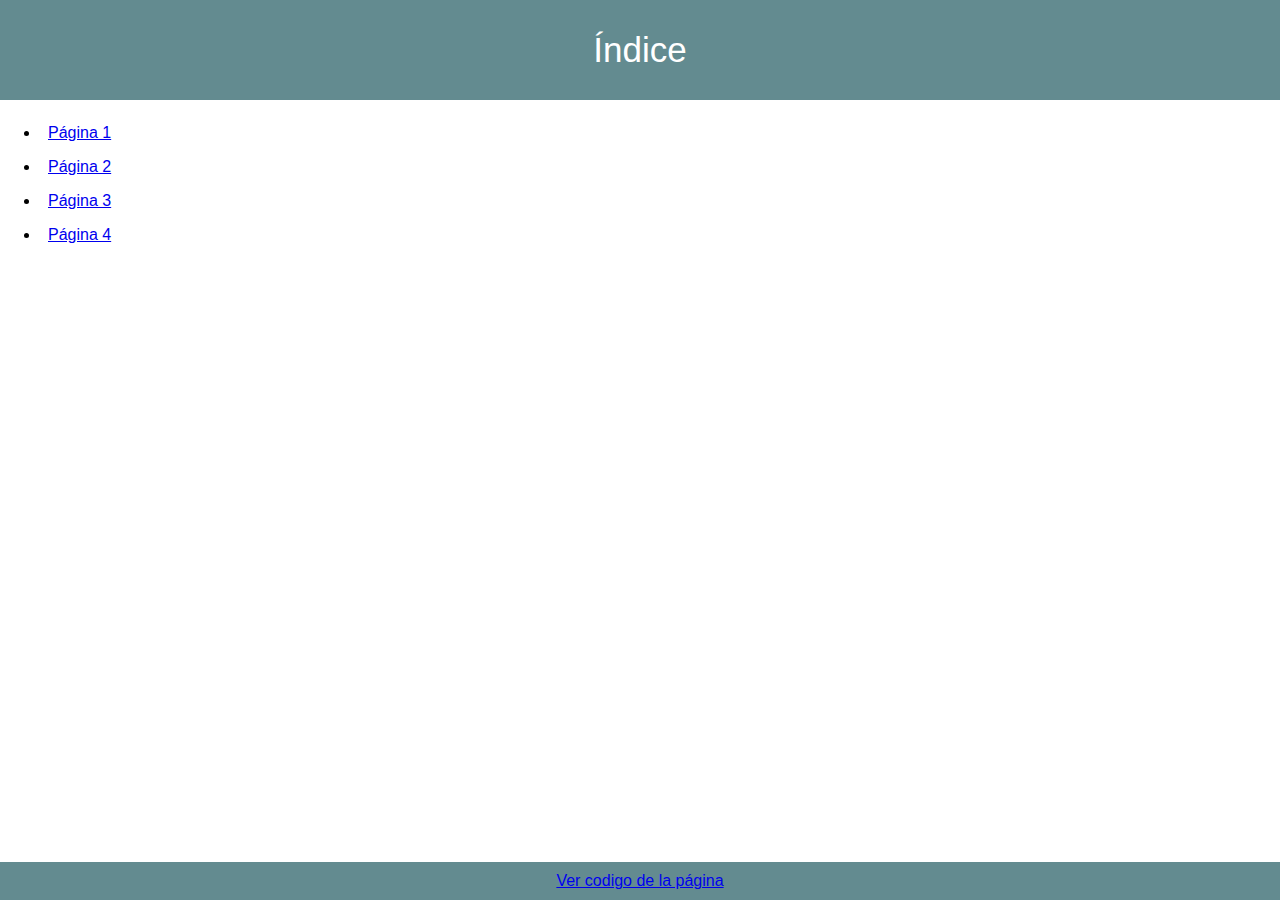
<file: Tema-2/Actividad3/index.html>
<!DOCTYPE html>
<html lang="en">
<head>
    <meta charset="UTF-8">
    <meta http-equiv="X-UA-Compatible" content="IE=edge">
    <meta name="viewport" content="width=device-width, initial-scale=1.0">
    <link rel="stylesheet" href="./css/styles.css">
    <title>Índice</title>
</head>
<body>
    <header>Índice</header>
    <ul>
        <li><a href="php/pag1.php">Página 1</a></li>
        <li><a href="php/pag2.php?variable=3">Página 2</a></li>
        <li><a href="php/pag3.php?ano=2022&mes=09&dia=12">Página 3</a></li>
        <li><a href="php/pag4.php?ano=2001&mes=09&dia=29&ano2=2022&mes2=09&dia2=29">Página 4</a></li>
    </ul>
    
    <footer> <a href="php/verIndex.php">Ver codigo de la página</a></footer>
    



</body>
</html>
</file>
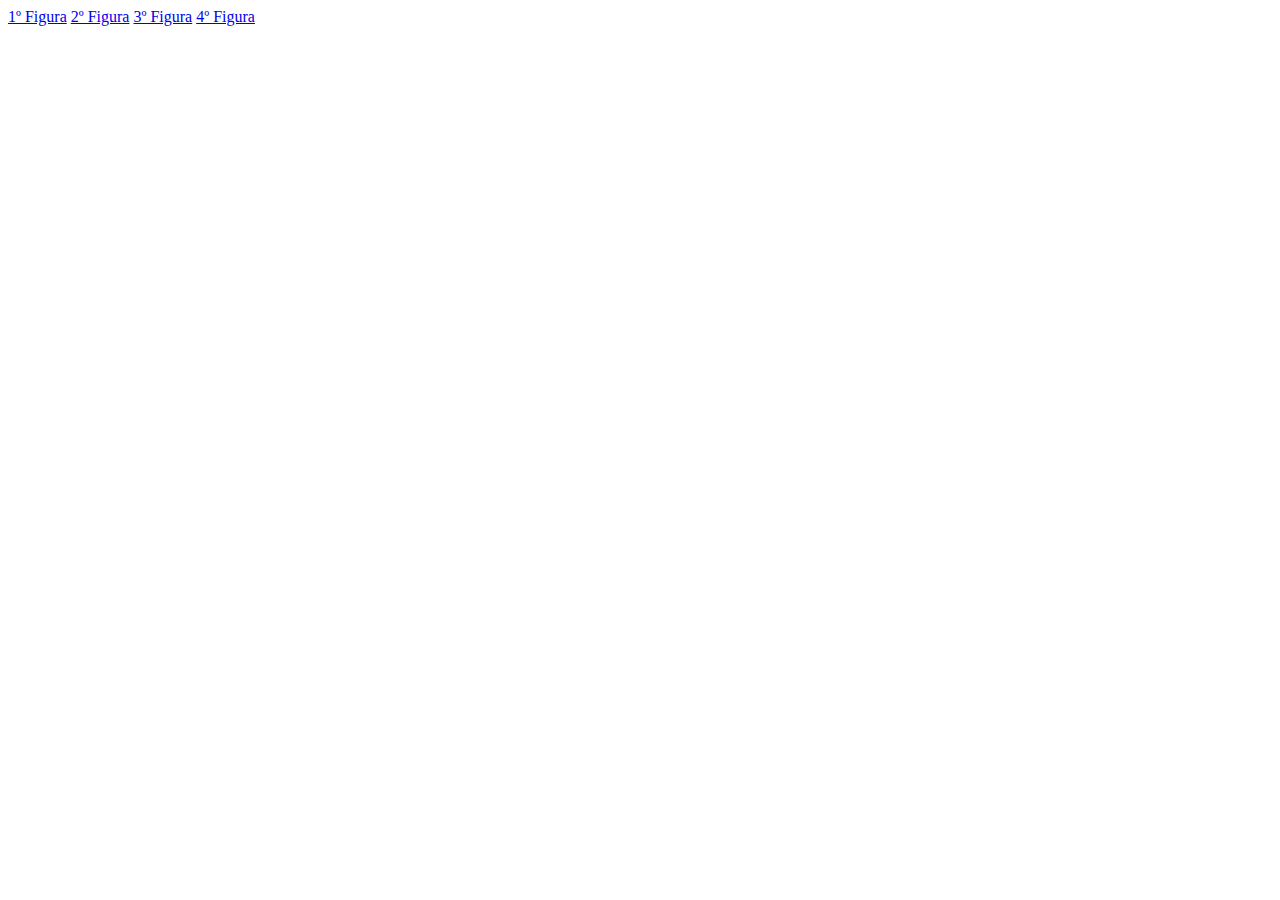
<file: Tema-3/Ejercicios/OperadoresBucles/index.html>
<!DOCTYPE html>
<html lang="en">
<head>
    <meta charset="UTF-8">
    <meta http-equiv="X-UA-Compatible" content="IE=edge">
    <meta name="viewport" content="width=device-width, initial-scale=1.0">
    <title>Practica 4</title>
</head>
<body>
    <a href="figuras/figura1.php?filas=3">1º Figura</a>
    <a href="figuras/figura2.php?filas=3">2º Figura</a>
    <a href="figuras/figura3.php?filas=3">3º Figura</a>
    <a href="figuras/figura4.php?filas=3">4º Figura</a>
</body>
</html>
</file>
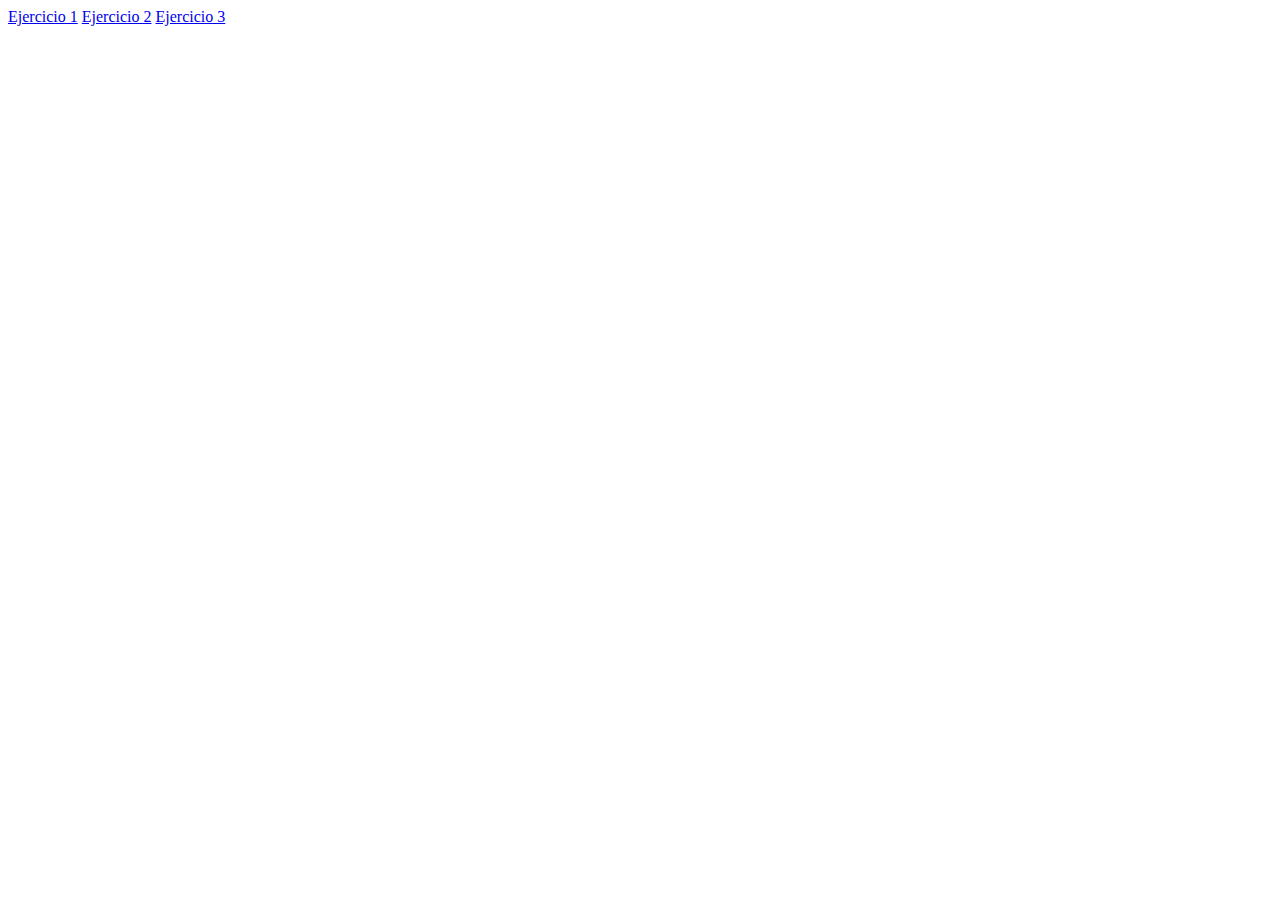
<file: Tema-3/Practicas/Arrays/index.html>
<!DOCTYPE html>
<html lang="es">

<head>
    <meta charset="UTF-8">
    <meta http-equiv="X-UA-Compatible" content="IE=edge">
    <meta name="viewport" content="width=device-width, initial-scale=1.0">
    <title>Índice Arrays</title>
</head>

<body>
    <a href="paginas/ej1.php">Ejercicio 1</a>
    <a href="paginas/ej2.php">Ejercicio 2</a>
    <a href="paginas/ej3.php?lado=4">Ejercicio 3</a>
</body>

</html>
</file>
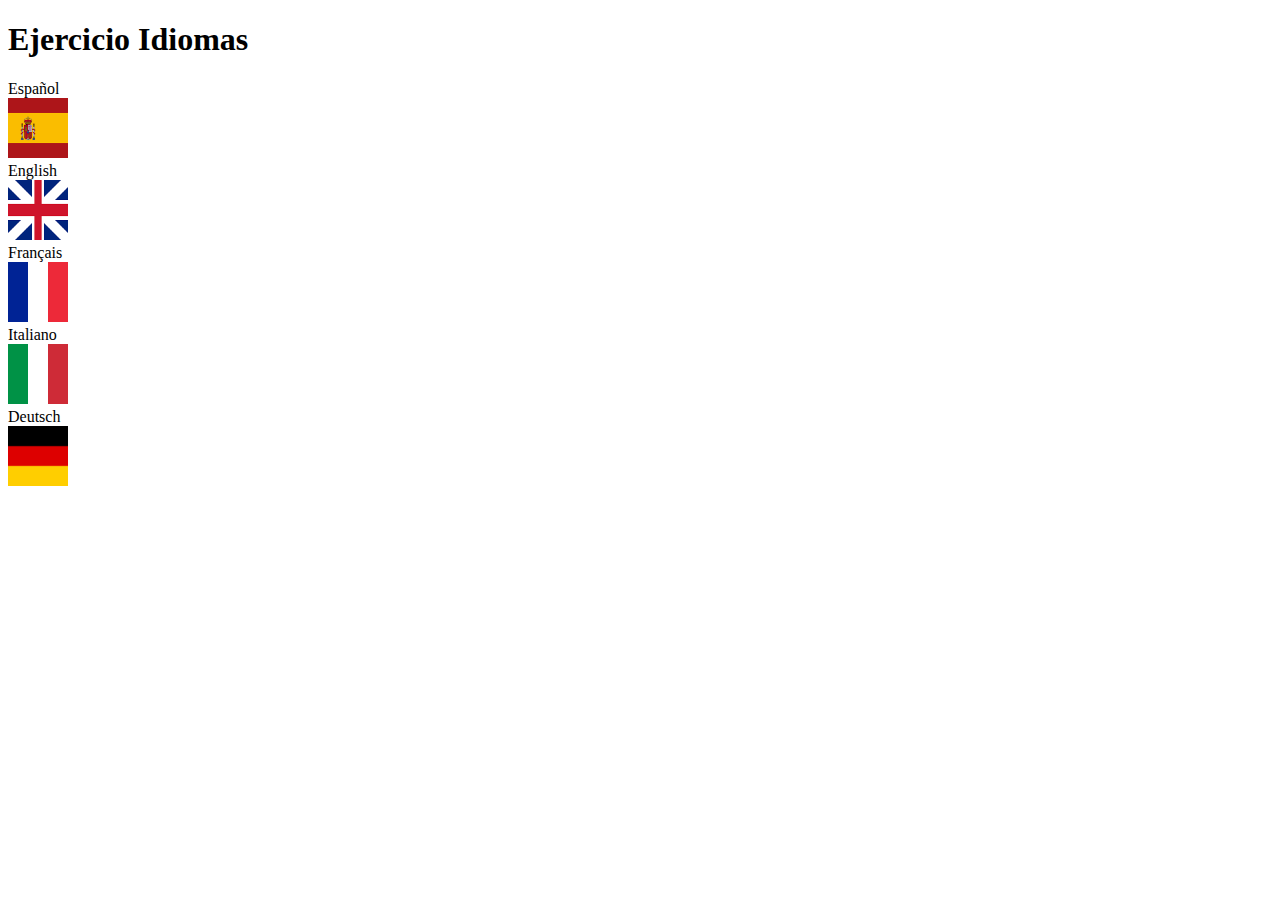
<file: idiomas.html>
<!DOCTYPE html>
<html lang="en">

<head>
    <meta charset="UTF-8">
    <meta http-equiv="X-UA-Compatible" content="IE=edge">
    <meta name="viewport" content="width=device-width, initial-scale=1.0">
    <title>Ejercicio2</title>
</head>

<body>
    <header><h1>Ejercicio Idiomas</h1></header>
    <p>
        Español<br/>
        <a href="HolaMundoIdioma.php?pais=es"><img src="imagenes/españa.png" alt="bandera españa" width="60", height="60"><br></a>
        English<br/>
        <a href="HolaMundoIdioma.php?pais=en"><img src="imagenes/inglaterra.png" alt="bandera inglesa" width="60", height="60"></a> <br>
        Français<br/>
        <a href="HolaMundoIdioma.php?pais=fr"><img src="imagenes/francia.png" alt="bandera inglesa" width="60", height="60"></a> <br>
        Italiano<br/>
        <a href="HolaMundoIdioma.php?pais=it"><img src="imagenes/italia.png" alt="bandera inglesa" width="60", height="60"></a> <br>
        Deutsch<br/>
        <a href="HolaMundoIdioma.php?pais=dt"><img src="imagenes/alemania.png" alt="bandera inglesa" width="60", height="60"></a> <br>

    </p>
</body>

</html>
</file>
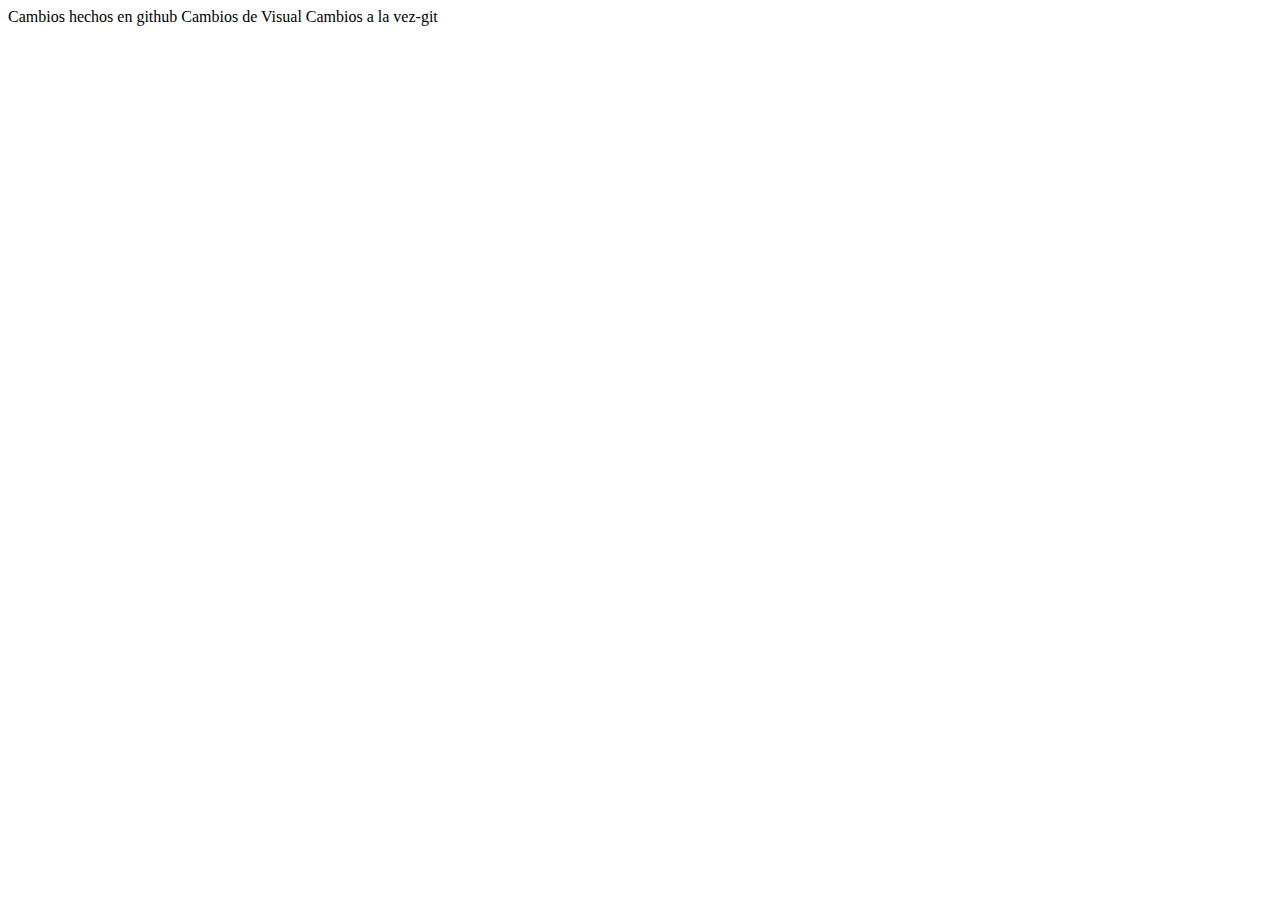
<file: prueba.html>
<!DOCTYPE html>
<html lang="en">
<head>
    <meta charset="UTF-8">
    <meta http-equiv="X-UA-Compatible" content="IE=edge">
    <meta name="viewport" content="width=device-width, initial-scale=1.0">
    <title>Document</title>
</head>
<body>
    Cambios hechos en github
    Cambios de Visual
    Cambios a la vez-git
</body>
</html>
</file>
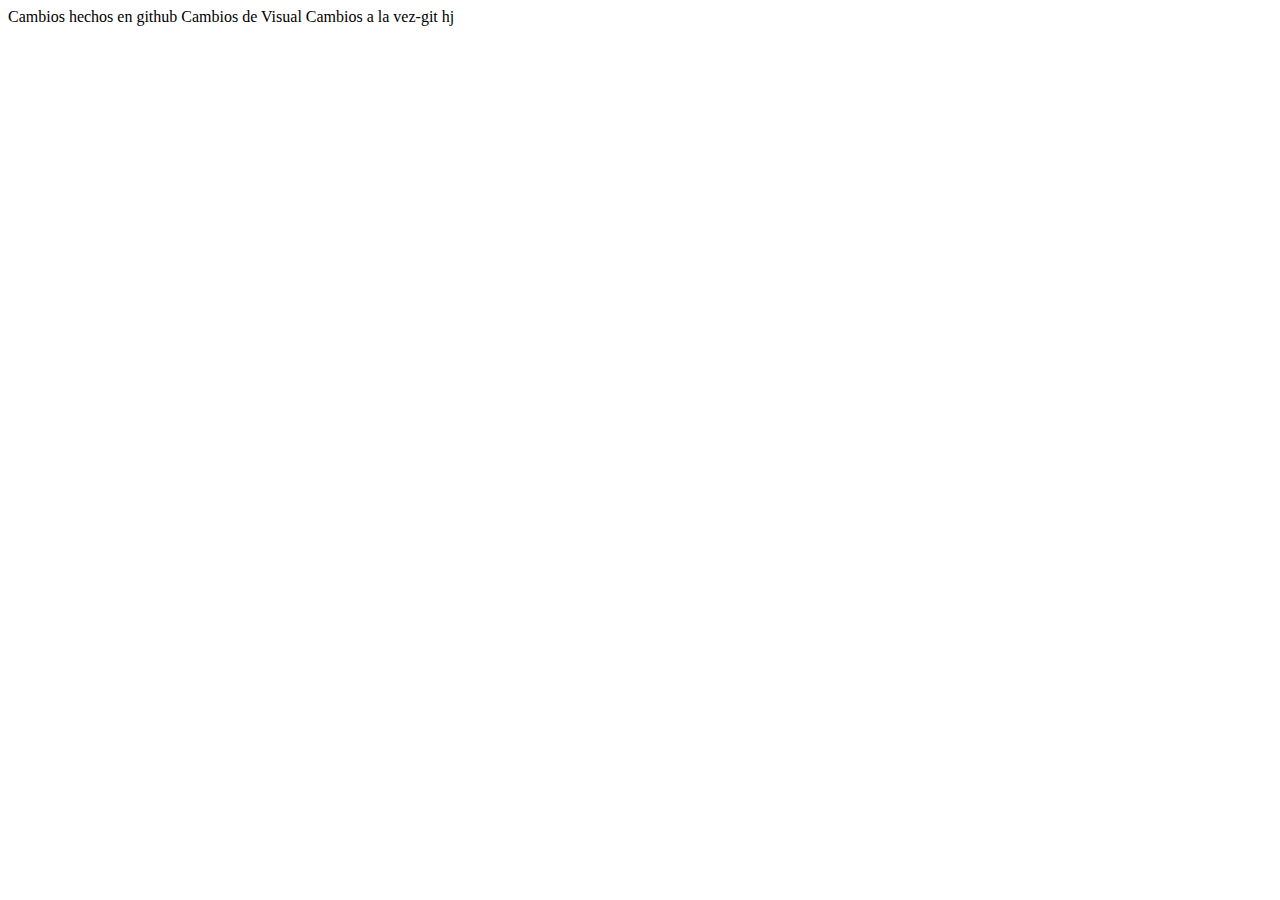
<file: Tema-1/prueba.html>
<!DOCTYPE html>
<html lang="en">

<head>
    <meta charset="UTF-8">
    <meta http-equiv="X-UA-Compatible" content="IE=edge">
    <meta name="viewport" content="width=device-width, initial-scale=1.0">
    <title>Document</title>
</head>

<body>
    Cambios hechos en github
    Cambios de Visual
    Cambios a la vez-git
    hj
</body>

</html>
</file>
<file: Tema-2/Actividad3/css/styles.css>
* {
    box-sizing: border-box;
  }
  
  /*Estilo del body*/
  body {
    font-family: Arial, Helvetica, sans-serif;
    margin: 0;
    display: grid;
    min-height: 100vh;
    grid-template-rows: auto 1fr auto;
  }
  
  /* Estilo cabecera*/
  header {
    background-color: rgb(99, 139, 144);
    padding: 30px;
    text-align: center;
    font-size: 35px;
    color: white;
  }
  
  /* Estilo de section 
  section {
    margin: 5px;
    display: -webkit-flex;
    display: flex;
   } */
  
  /* Estilo menu de navegación
  nav {
    -webkit-flex: 1;
    -ms-flex: 1;
    flex: 1;
    background: rgb(10, 186, 240);
    padding: 20px;
  } */
  
  /* Estilo lista desordenada
  nav ul {
    list-style-type: none;
    padding: 0;
  }
  
  Estilo Article
  article {
    -webkit-flex: 3;
    -ms-flex: 3;
    flex: 3;
    background-color: #f1f1f1;
    padding: 10px;
  } */
  
  /* Estilo pie de pagina */
  footer {
    background-color: rgb(99, 139, 144);
    padding: 10px;
    text-align: center;
    color: rgb(0, 0, 0);
  }
  
  /*Estilo puntos listados*/
  li {
    padding: 8px;
    text-align: left;
  
  }
  
  
  
  /*Estilo para videos */
  /* @media (max-width: 600px) {
    section {
      -webkit-flex-direction: column;
      flex-direction: column;
    }
  } */
</file>
